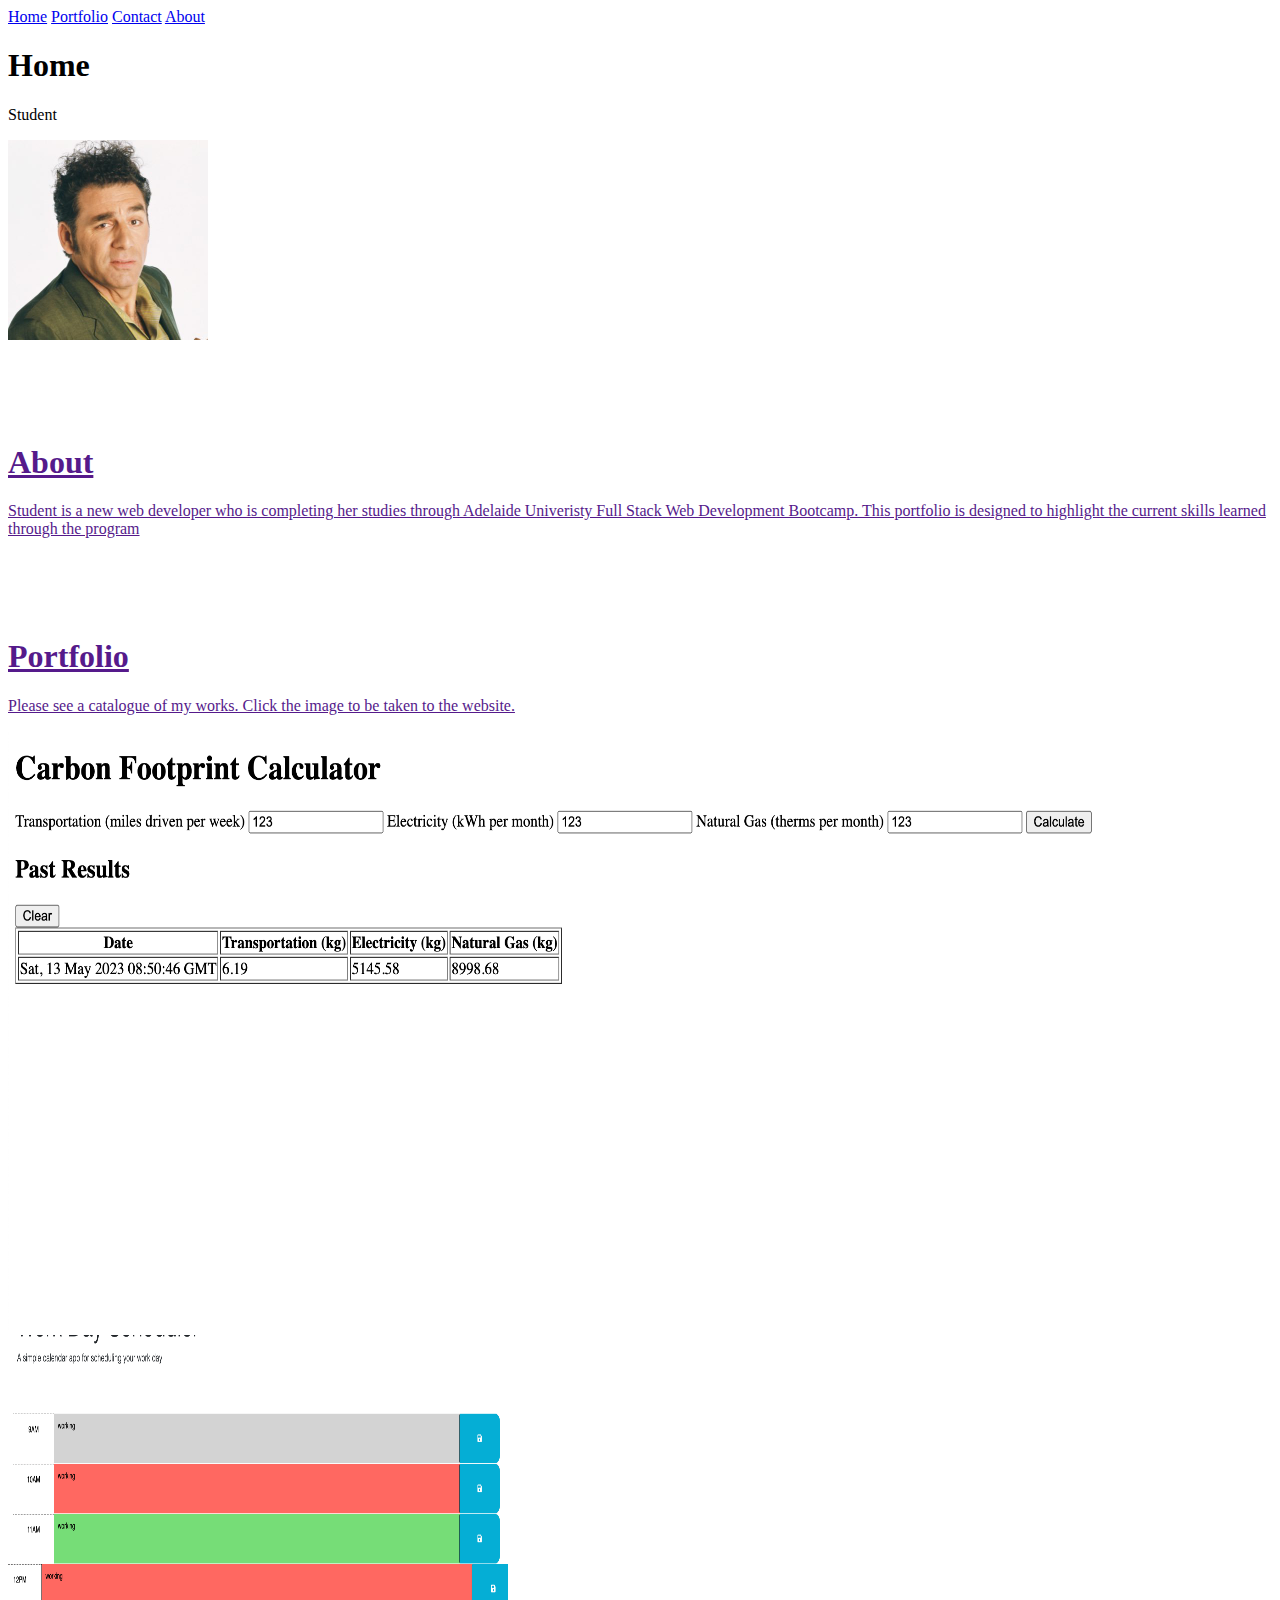
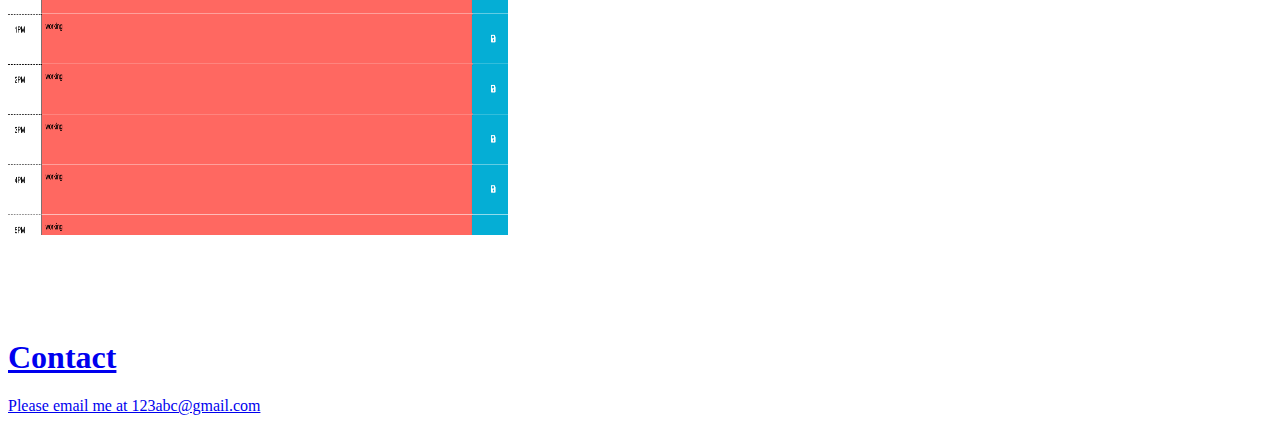
<file: Challenge2/index.html>
<!DOCTYPE html>
<html lang="en">
<head>
  <meta charset="UTF-8">
  <title>My Website</title>
  <meta name="viewport" content="width=device-width, initial-scale=1">
</head>
<body>
  <nav>
    <a href="#home">Home</a>
    <a href="#portfolio">Portfolio</a>
    <a href="#contact">Contact</a>
    <a href="#about">About</a>
      </a>
  </nav>
  <section id="home">
    <h1>Home</h1>
    <p>Student </p>
    <a href="">
        <img src="images/avatar.jpeg" alt="profile avatar" width="200" height="200">
</section>

<section id="about" style="margin-top: 100px;">
    <h1>About</h1>
    <p>Student is a new web developer who is completing her studies through Adelaide Univeristy Full Stack Web Development Bootcamp. This portfolio is designed to highlight the current skills learned through the program</p>
</section>

<section id="portfolio" style="margin-top: 100px;">
    <h1>Portfolio</h1>
    <p>Please see a catalogue of my works. Click the image to be taken to the website.</p>
    
    <a href="https://homurrl.github.io/The-Repository-of-Dreams/">
      <img src="images/carbon.png" width="1400" height="600">
    
    <a href="https://homurrl.github.io/testforsuperexcellent/">
        <img src="images/timeorganiser.png" alt="time organiser" width="500" height="500">
        
</section>
<section id="contact" style="margin-top: 100px;">
    <h1>Contact</h1>
    <p>Please email me at 123abc@gmail.com</p>
</section>

</body>
</html>
</file>
